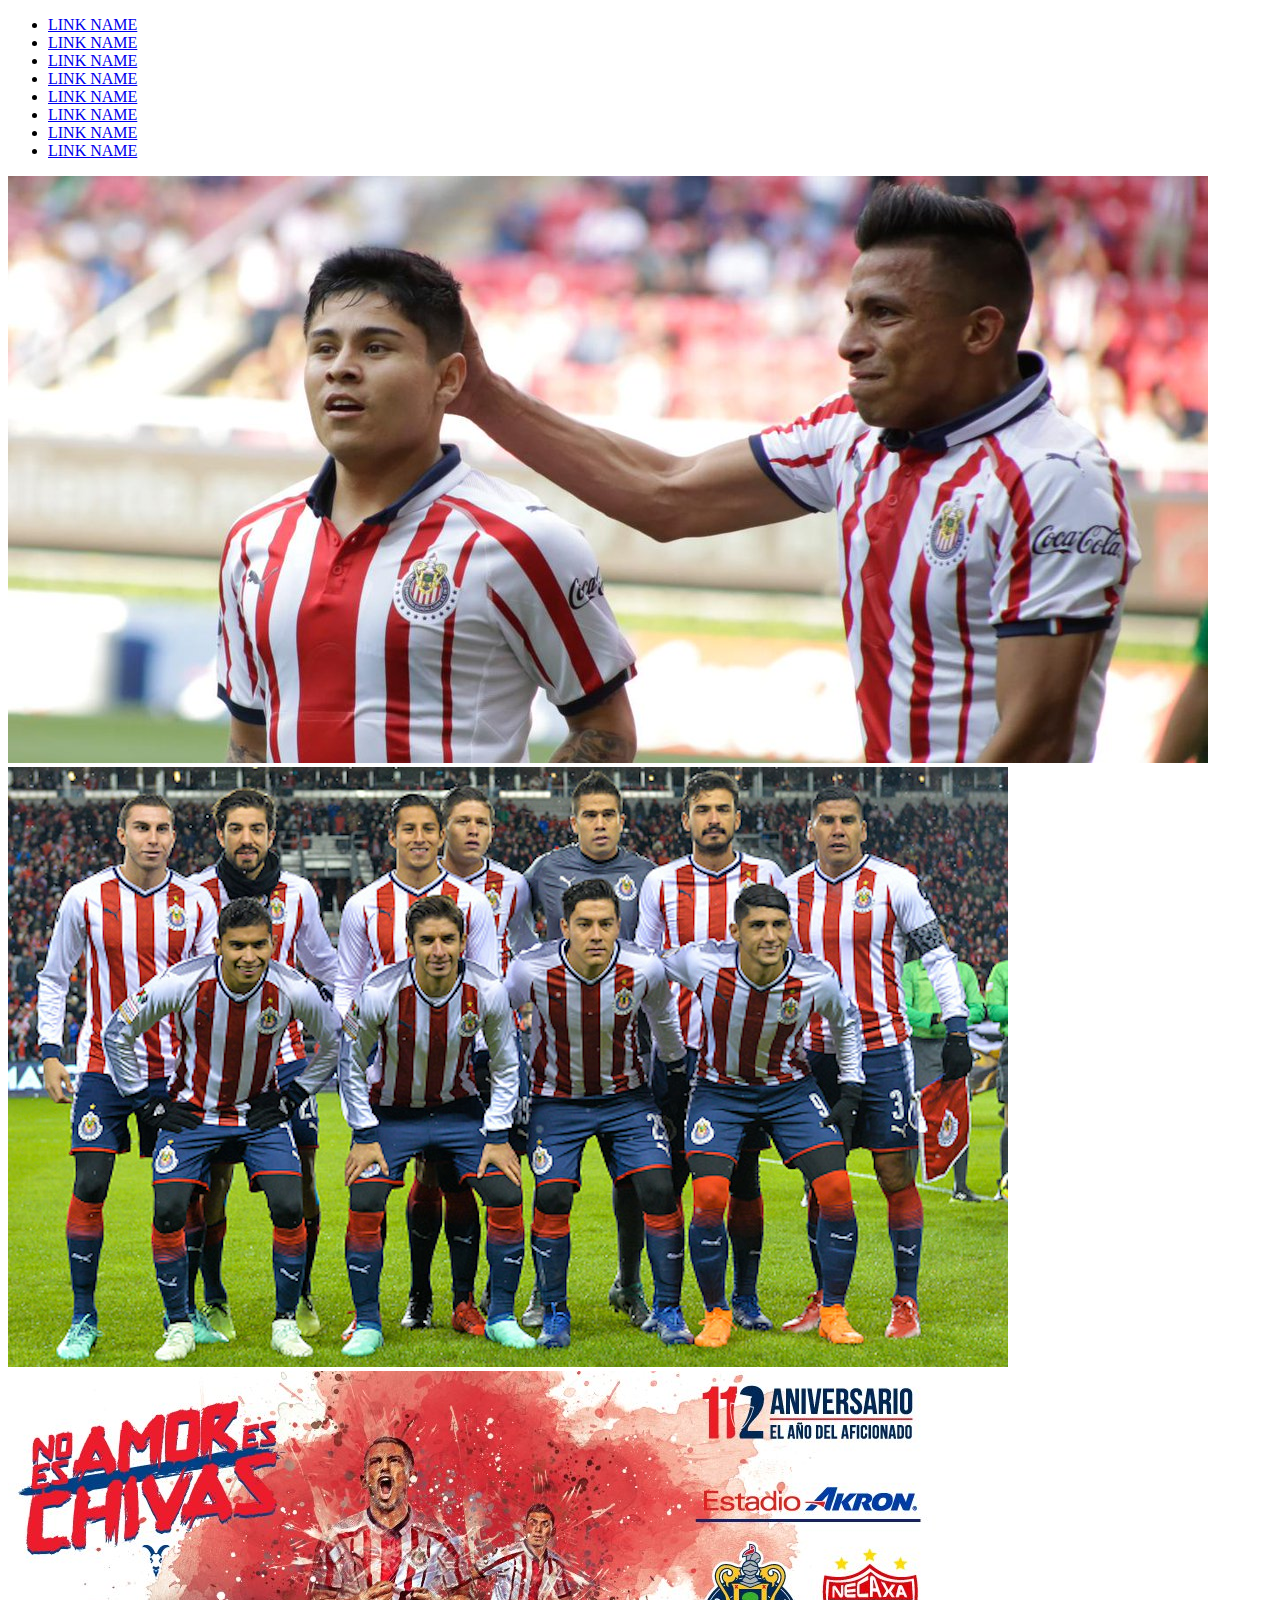
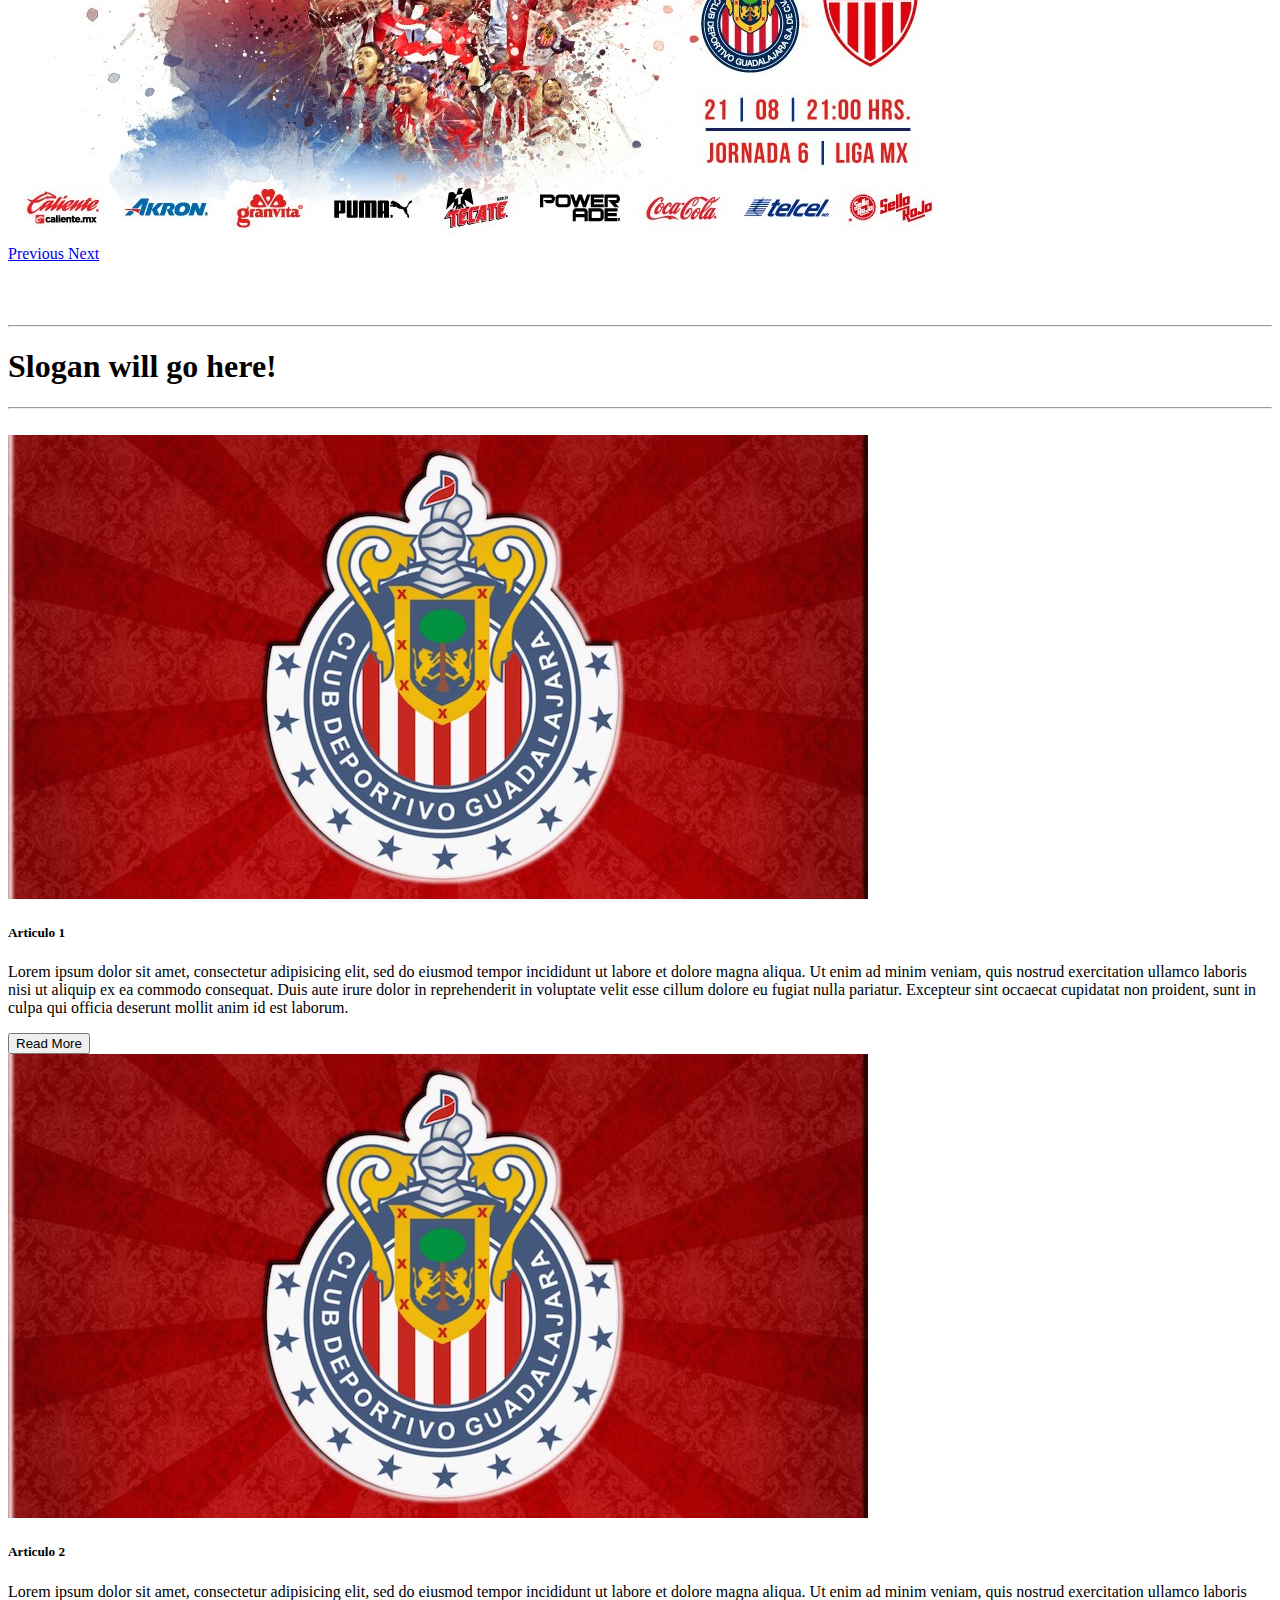
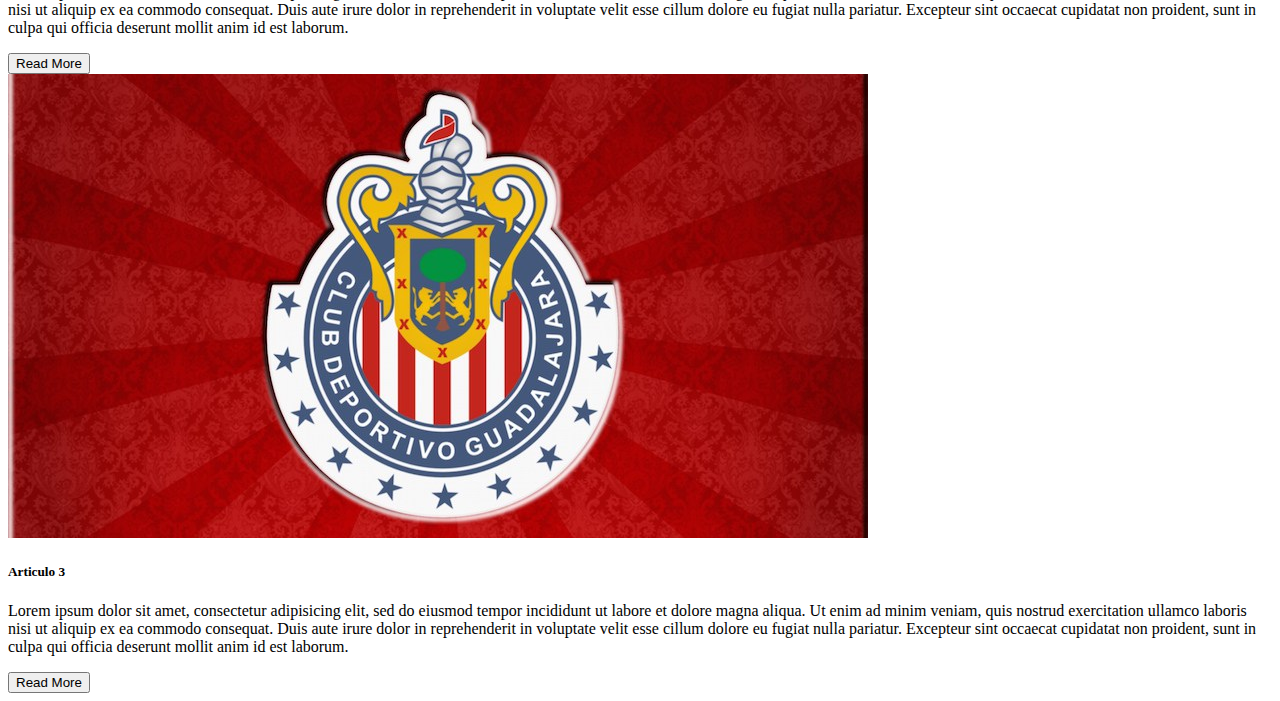
<file: app/html/celis.html>
<!doctype html>
<html lang="en">
  <head>
    <!-- Required meta tags -->
    <meta charset="utf-8">
    <meta name="viewport" content="width=device-width, initial-scale=1, shrink-to-fit=no">
    <!-- Bootstrap CSS -->
    <link rel="stylesheet" href="https://stackpath.bootstrapcdn.com/bootstrap/4.1.3/css/bootstrap.min.css" integrity="sha384-MCw98/SFnGE8fJT3GXwEOngsV7Zt27NXFoaoApmYm81iuXoPkFOJwJ8ERdknLPMO" crossorigin="anonymous">
    <title>Acme Corporation</title>
  </head>

  <body>
 <!--nav bar-->
<div class="d-flex justify-content-center">
  <ul class="nav nav-tabs" class="aligner-item">
    <li class="nav-item">
      <a class="nav-link" href="#">LINK NAME</a>
    </li>
    <li class="nav-item">
      <a class="nav-link" href="#">LINK NAME</a>
    </li>
    <li class="nav-item">
      <a class="nav-link" href="#">LINK NAME</a>
    </li>
    <li class="nav-item">
      <a class="nav-link" href="#">LINK NAME</a>
    </li>
    <li class="nav-item">
      <a class="nav-link" href="#">LINK NAME</a>
    </li>
    <li class="nav-item">
      <a class="nav-link" href="#">LINK NAME</a>
    </li>
    <li class="nav-item">
      <a class="nav-link" href="#">LINK NAME</a>
    </li>
    <li class="nav-item">
      <a class="nav-link" href="#">LINK NAME</a>
    </li>
  </ul>
</div>
 <!--carousel-->
<div id="Carousel" class="carousel slide container"  col data-ride="carousel">
  <div class="carousel-inner">
    <div class="carousel-item active">
      <img class="d-block w-100" src="../img/C1.jpg" alt="First slide">
    </div>
    <div class="carousel-item">
      <img class="d-block w-100" src="../img/C2.jpg" alt="Second slide">
    </div>
    <div class="carousel-item">
      <img class="d-block w-100" src="../img/C3.jpg" alt="Third slide">
    </div>
  </div>
  <a class="carousel-control-prev" href="#carouselExampleControls" role="button" data-slide="prev">
    <span class="carousel-control-prev-icon" aria-hidden="true"></span>
    <span class="sr-only">Previous</span>
  </a>
  <a class="carousel-control-next" href="#carouselExampleControls" role="button" data-slide="next">
    <span class="carousel-control-next-icon" aria-hidden="true"></span>
    <span class="sr-only">Next</span>
  </a>
</div>
 <!--Slogan-->
<br><br><br>
<hr>
<h1 class="d-flex justify-content-center">
  Slogan will go here!
</h1>
<hr>
<br>
 <!--tarjetas-->
<div class="card-deck d-flex">
  <div class="card">
    <img class="card-img-top" src="../img/A1.jpg" alt="Card image cap">
    <div class="card-body">
      <h5 class="card-title d-flex justify-content-center">Articulo 1</h5>
      <p class="card-text">Lorem ipsum dolor sit amet, consectetur adipisicing elit, sed do eiusmod tempor incididunt ut labore et dolore magna aliqua. Ut enim ad minim veniam, quis nostrud exercitation ullamco laboris nisi ut aliquip ex ea commodo consequat. Duis aute irure dolor in reprehenderit in voluptate velit esse cillum dolore eu fugiat nulla pariatur. Excepteur sint occaecat cupidatat non proident, sunt in culpa qui officia deserunt mollit anim id est laborum.</p>
    </div>
    <div class="card-footer d-flex justify-content-center">
      <button type="button" class="btn btn-secondary"name="button">Read More</button>
    </div>
  </div>
  <div class="card">
    <img class="card-img-top" src="../img/A1.jpg" alt="Card image cap">
    <div class="card-body">
      <h5 class="card-title d-flex justify-content-center">Articulo 2</h5>
      <p class="card-text">Lorem ipsum dolor sit amet, consectetur adipisicing elit, sed do eiusmod tempor incididunt ut labore et dolore magna aliqua. Ut enim ad minim veniam, quis nostrud exercitation ullamco laboris nisi ut aliquip ex ea commodo consequat. Duis aute irure dolor in reprehenderit in voluptate velit esse cillum dolore eu fugiat nulla pariatur. Excepteur sint occaecat cupidatat non proident, sunt in culpa qui officia deserunt mollit anim id est laborum.</p>
    </div>
    <div class="card-footer d-flex justify-content-center">
      <button type="button" class="btn btn-secondary"name="button">Read More</button>
    </div>
  </div>
  <div class="card">
    <img class="card-img-top" src="../img/A1.jpg" alt="Card image cap">
    <div class="card-body">
      <h5 class="card-title d-flex justify-content-center">Articulo 3</h5>
      <p class="card-text">Lorem ipsum dolor sit amet, consectetur adipisicing elit, sed do eiusmod tempor incididunt ut labore et dolore magna aliqua. Ut enim ad minim veniam, quis nostrud exercitation ullamco laboris nisi ut aliquip ex ea commodo consequat. Duis aute irure dolor in reprehenderit in voluptate velit esse cillum dolore eu fugiat nulla pariatur. Excepteur sint occaecat cupidatat non proident, sunt in culpa qui officia deserunt mollit anim id est laborum.</p>
    </div>
    <div class="card-footer d-flex justify-content-center">
      <button type="button" class="btn btn-secondary"name="button">Read More</button>
    </div>
  </div>
</div>
    <!-- Optional JavaScript -->
    <!-- jQuery first, then Popper.js, then Bootstrap JS -->
    <script src="https://code.jquery.com/jquery-3.3.1.slim.min.js" integrity="sha384-q8i/X+965DzO0rT7abK41JStQIAqVgRVzpbzo5smXKp4YfRvH+8abtTE1Pi6jizo" crossorigin="anonymous"></script>
    <script src="https://cdnjs.cloudflare.com/ajax/libs/popper.js/1.14.3/umd/popper.min.js" integrity="sha384-ZMP7rVo3mIykV+2+9J3UJ46jBk0WLaUAdn689aCwoqbBJiSnjAK/l8WvCWPIPm49" crossorigin="anonymous"></script>
    <script src="https://stackpath.bootstrapcdn.com/bootstrap/4.1.3/js/bootstrap.min.js" integrity="sha384-ChfqqxuZUCnJSK3+MXmPNIyE6ZbWh2IMqE241rYiqJxyMiZ6OW/JmZQ5stwEULTy" crossorigin="anonymous"></script>
  </body>
</html>
</file>
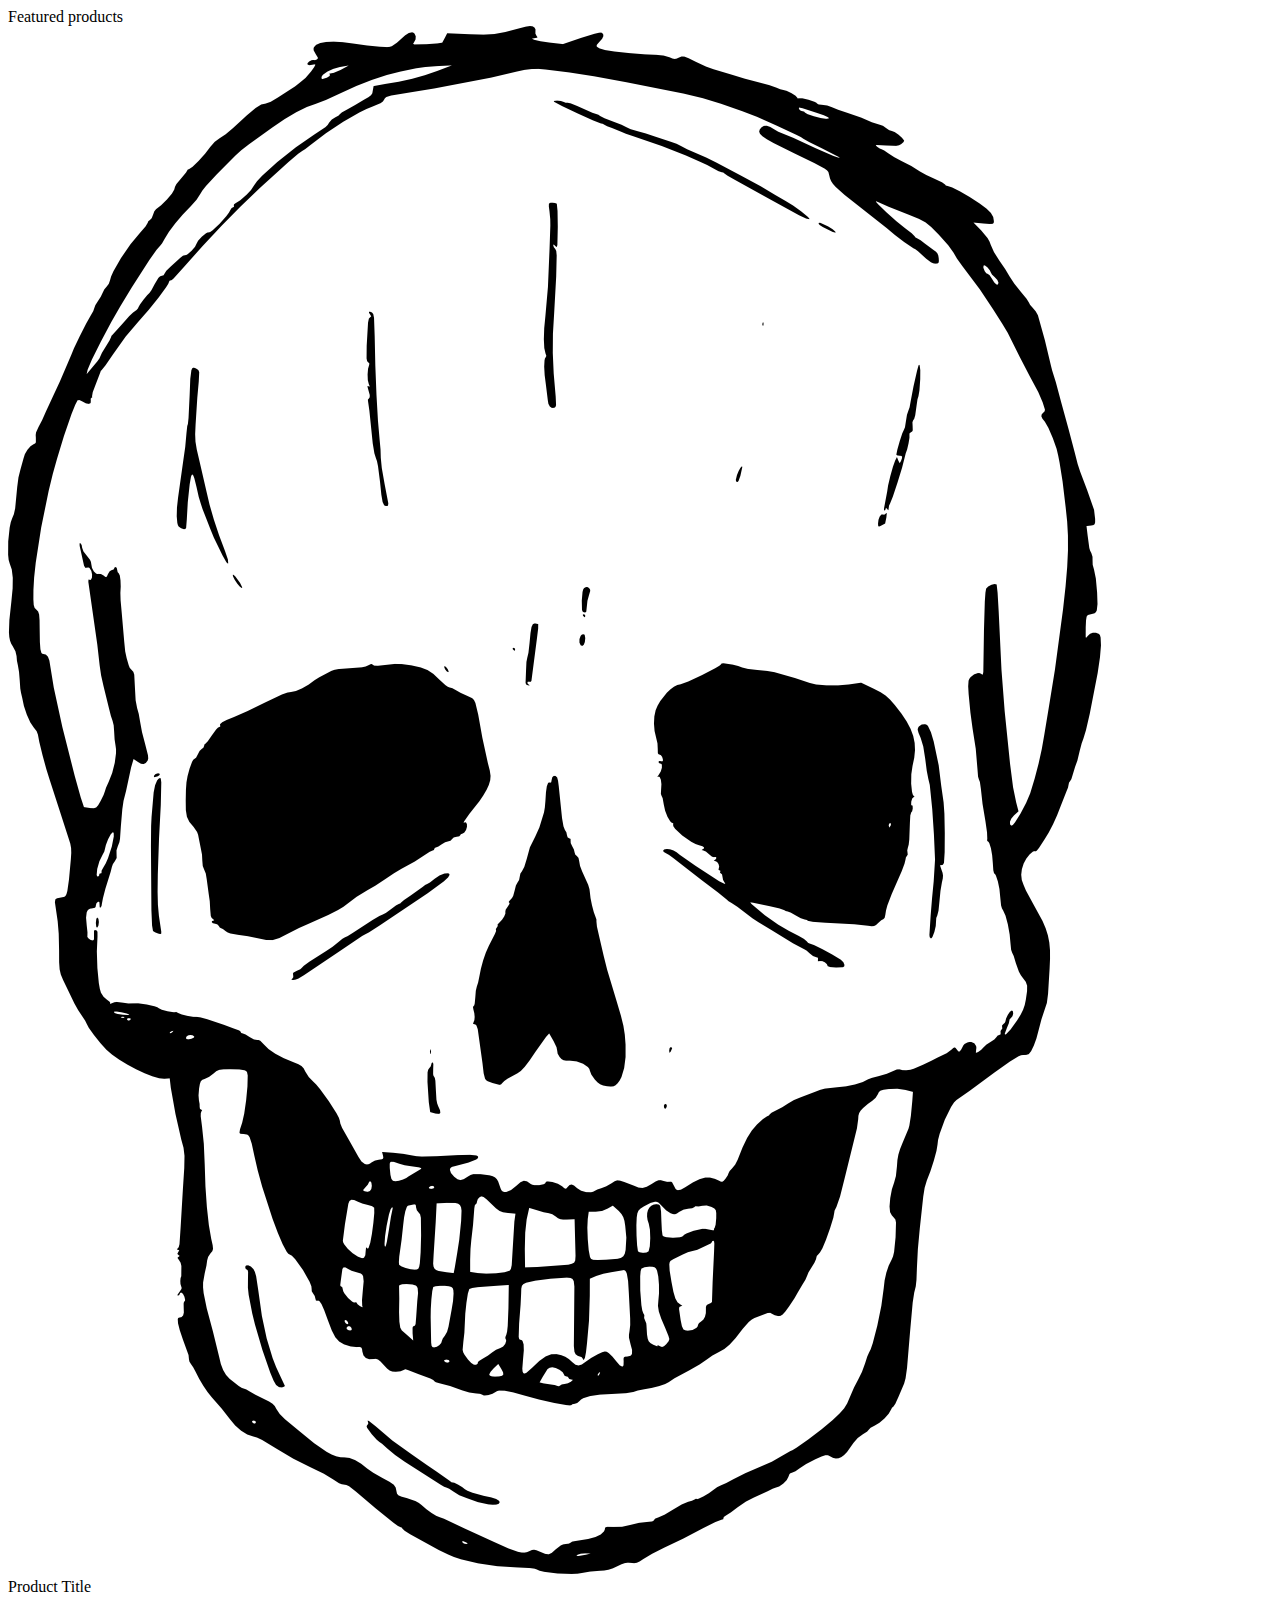
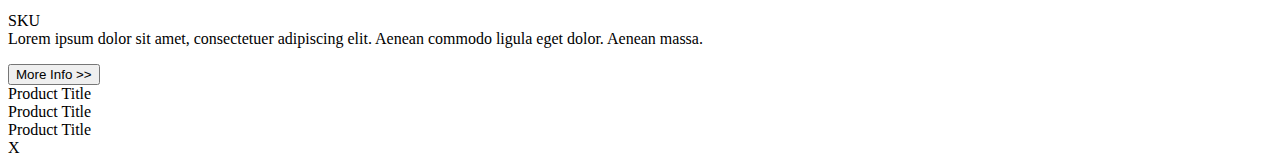
<file: app/html/index2.html>
<!doctype html>
<html lang="en">
  <head>
    <!-- Required meta tags -->
    <meta charset="utf-8">
    <meta name="viewport" content="width=device-width, initial-scale=1, shrink-to-fit=no">

    <!-- Bootstrap CSS -->
    <link rel="stylesheet" href="https://stackpath.bootstrapcdn.com/bootstrap/4.1.3/css/bootstrap.min.css" integrity="sha384-MCw98/SFnGE8fJT3GXwEOngsV7Zt27NXFoaoApmYm81iuXoPkFOJwJ8ERdknLPMO" crossorigin="anonymous">

    <title>x</title>
  </head>
  <body>
    <div class="container">

      <div class="row">
        <div class="col-lg-8">
          <div class="border border-dark">Featured products</div>
          <div class="row">

            <div class="col-lg-6">
              <div class="row">

                <div class="col-6">
                   <img src="../img_ej_2/skull.png" class="rounded float-right w-100">
                </div>

                <div class="col-lg-6">
                  <div class="border border-dark mt-2">Product Title
                    <p>SKU <br> Lorem ipsum dolor sit amet, consectetuer adipiscing elit. Aenean commodo ligula eget dolor. Aenean massa. </p>
                    <button type="button" class="btn btn-default">More Info >></button>
                  </div>
                </div>
                
              </div>
            </div>

            <div class="col-lg-6">
              <div class="border border-dark mt-2">Product Title</div>
            </div>
            <div class="col-lg-6">
              <div class="border border-dark mt-2">Product Title</div>
            </div>
            <div class="col-lg-6">
              <div class="border border-dark mt-2">Product Title</div>
            </div>

          </div>
        </div>

        <div class="col-lg-4 border border-dark">X</div>
      </div>
    </div>
    <!-- Optional JavaScript -->
    <!-- jQuery first, then Popper.js, then Bootstrap JS -->
    <script src="https://code.jquery.com/jquery-3.3.1.slim.min.js" integrity="sha384-q8i/X+965DzO0rT7abK41JStQIAqVgRVzpbzo5smXKp4YfRvH+8abtTE1Pi6jizo" crossorigin="anonymous"></script>
    <script src="https://cdnjs.cloudflare.com/ajax/libs/popper.js/1.14.3/umd/popper.min.js" integrity="sha384-ZMP7rVo3mIykV+2+9J3UJ46jBk0WLaUAdn689aCwoqbBJiSnjAK/l8WvCWPIPm49" crossorigin="anonymous"></script>
    <script src="https://stackpath.bootstrapcdn.com/bootstrap/4.1.3/js/bootstrap.min.js" integrity="sha384-ChfqqxuZUCnJSK3+MXmPNIyE6ZbWh2IMqE241rYiqJxyMiZ6OW/JmZQ5stwEULTy" crossorigin="anonymous"></script>
  </body>
</html>
</file>
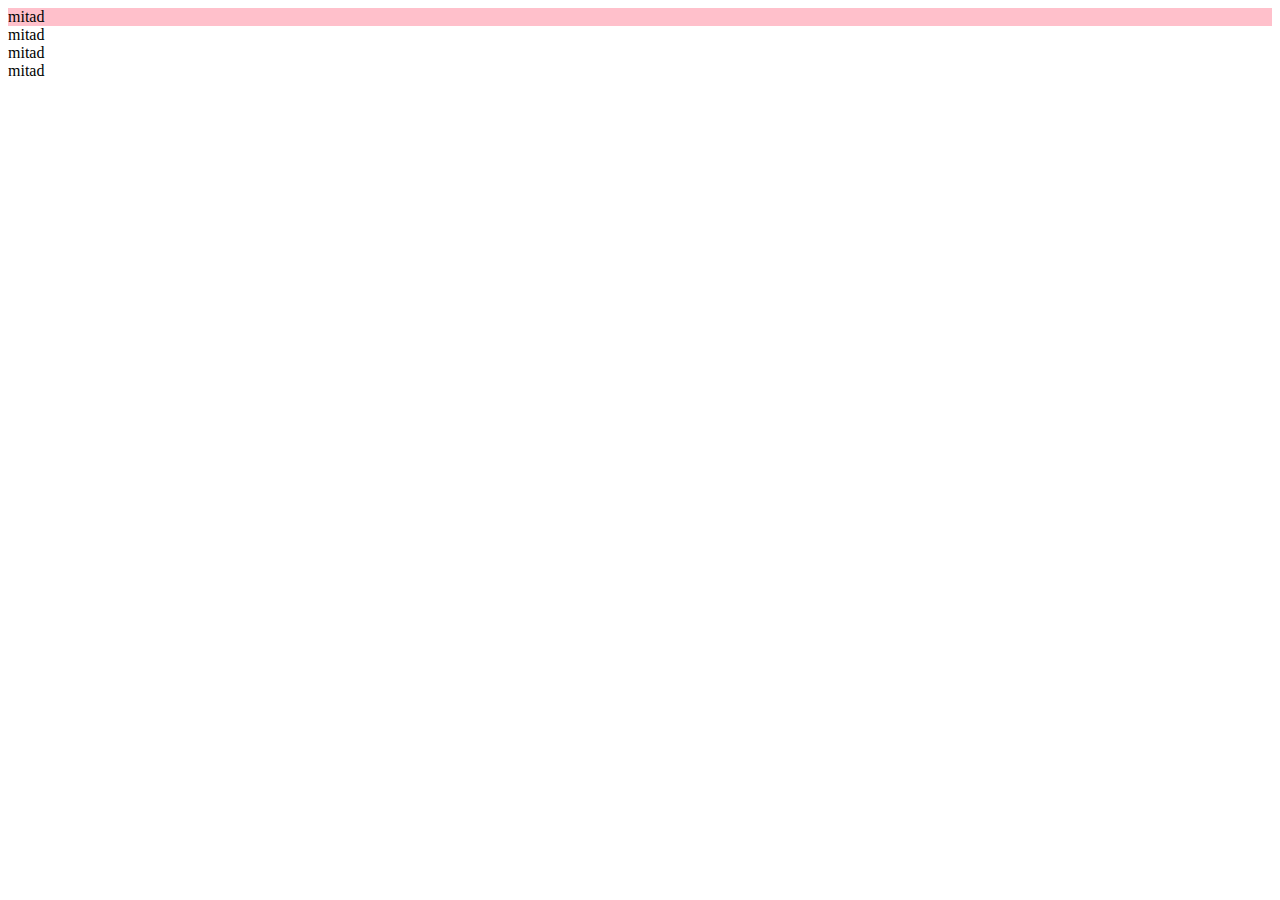
<file: app/html/practicaPrueba.html>
<!doctype html>
<html lang="en">
  <head>
    <!-- Required meta tags -->
    <meta charset="utf-8">
    <meta name="viewport" content="width=device-width, initial-scale=1, shrink-to-fit=no">

    <!-- Bootstrap CSS -->
    <link rel="stylesheet" href="https://stackpath.bootstrapcdn.com/bootstrap/4.1.3/css/bootstrap.min.css" integrity="sha384-MCw98/SFnGE8fJT3GXwEOngsV7Zt27NXFoaoApmYm81iuXoPkFOJwJ8ERdknLPMO" crossorigin="anonymous">
    <link rel="stylesheet" type="text/css" href="../css/practicaPrueba.css">

    <title>Hello, world!</title>
  </head>
  <body>

    <div class="container">
        <div class="row">
            <div class="col-lg-3 col-md-4 col-sm-6 col-12 bg-dark">
                mitad
            </div>
            <div class="col-lg-3 col-md-4 col-sm-6 col-12">
                mitad
            </div>
            <div class="col-lg-3 col-md-4 col-sm-6 col-12">
                mitad
            </div>
            <div class="col-lg-3 col-md-4 col-sm-6 col-12">
                mitad
            </div>
        </div>
    </div>


    <!-- Optional JavaScript -->
    <!-- jQuery first, then Popper.js, then Bootstrap JS -->
    <script src="https://code.jquery.com/jquery-3.3.1.slim.min.js" integrity="sha384-q8i/X+965DzO0rT7abK41JStQIAqVgRVzpbzo5smXKp4YfRvH+8abtTE1Pi6jizo" crossorigin="anonymous"></script>
    <script src="https://cdnjs.cloudflare.com/ajax/libs/popper.js/1.14.3/umd/popper.min.js" integrity="sha384-ZMP7rVo3mIykV+2+9J3UJ46jBk0WLaUAdn689aCwoqbBJiSnjAK/l8WvCWPIPm49" crossorigin="anonymous"></script>
    <script src="https://stackpath.bootstrapcdn.com/bootstrap/4.1.3/js/bootstrap.min.js" integrity="sha384-ChfqqxuZUCnJSK3+MXmPNIyE6ZbWh2IMqE241rYiqJxyMiZ6OW/JmZQ5stwEULTy" crossorigin="anonymous"></script>
  </body>
</html>
</file>
<file: app/css/practicaPrueba.css>
.bg-dark {
	background-color: pink !important;
}
</file>
